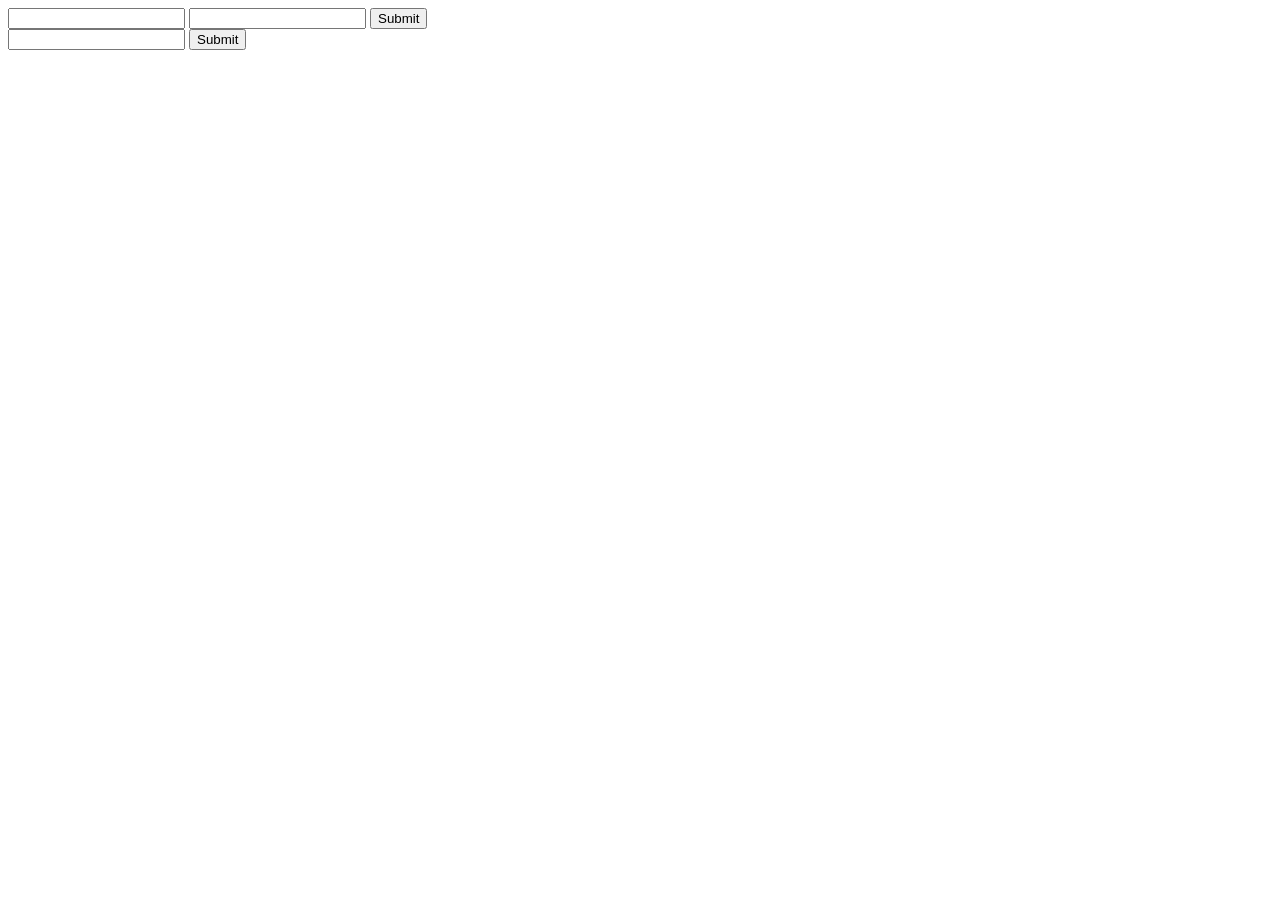
<file: GuitarWebApp/WebContent/login.html>
<!DOCTYPE html>
<html>
<head>
<meta charset="UTF-8">
<title>Insert title here</title>
</head>
<body>
	<form method="post" action="security/UserLoginServlet">
		<input type="text" name="userID"/>
		<input type="password" name="password"/>
		<input type="submit"/>
	</form>
	<form method="post" action="security/UserLogoutServlet">
		<input type="text" name="userID">
		<input type="submit"/>
	</form>
</body>
</html>
</file>
